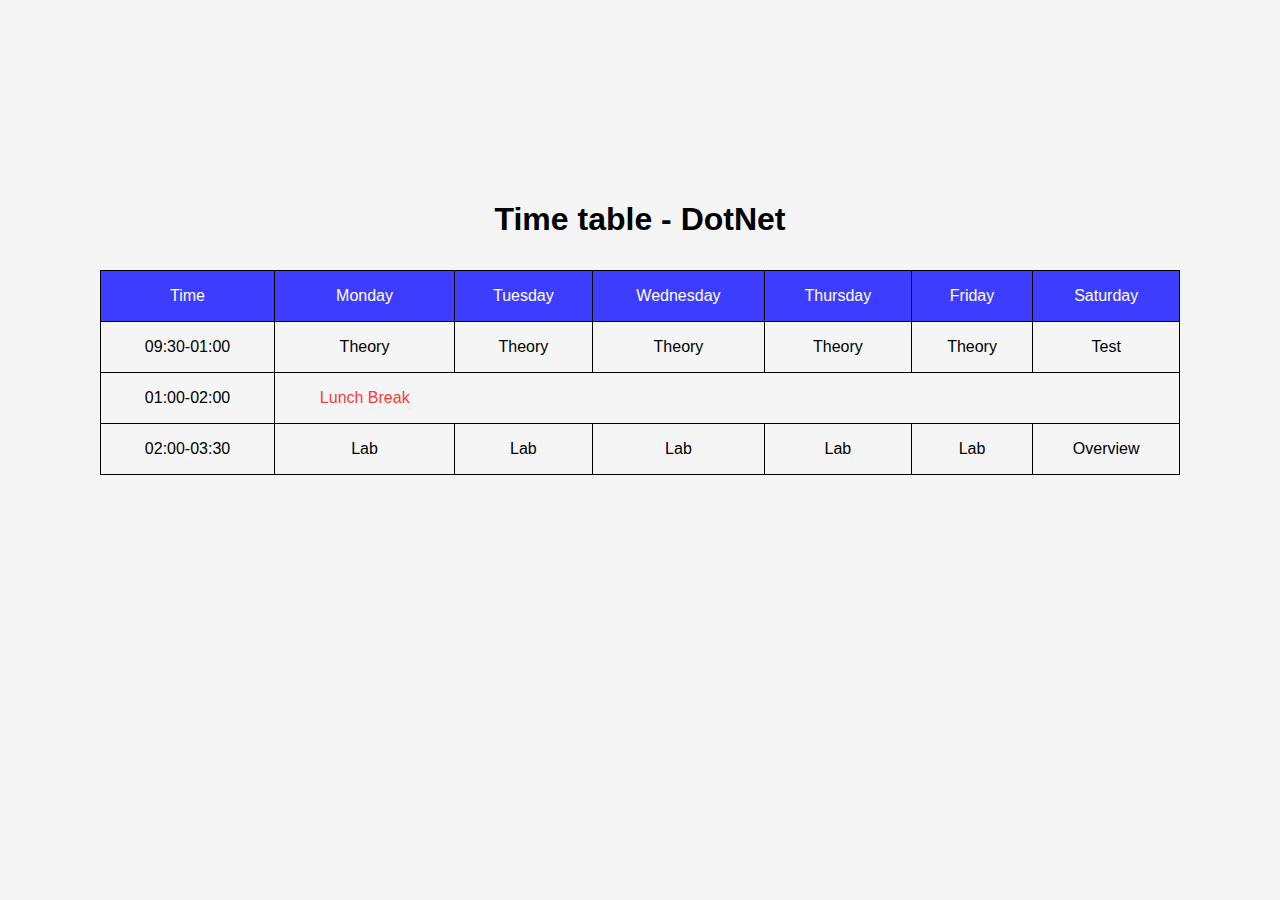
<file: sample codes/table.html>
<!DOCTYPE html>
<html lang="en">

<head>
    <meta charset="UTF-8">
    <meta name="viewport" content="width=device-width, initial-scale=1.0">
    <link rel="stylesheet" href="table.css">
    <title>Sanjivani COE</title>
</head>

<body>
    <h1>Time table - DotNet</h1>
    <table>
        <thead>
            <td>Time</td>
            <td>Monday</td>
            <td>Tuesday</td>
            <td>Wednesday</td>
            <td>Thursday</td>
            <td>Friday</td>
            <td>Saturday</td>
        </thead>
        <tr>
            <td>09:30-01:00</td>
            <td>Theory</td>
            <td>Theory</td>
            <td>Theory</td>
            <td>Theory</td>
            <td>Theory</td>
            <td>Test</td>
        </tr>
        <tr>
            <td>01:00-02:00</td>
            <td class="span-full">Lunch Break</td>
        </tr>
        <tr>
            <td>02:00-03:30</td>
            <td>Lab</td>
            <td>Lab</td>
            <td>Lab</td>
            <td>Lab</td>
            <td>Lab</td>
            <td>Overview</td>
        </tr>
    </table>
</body>

</html>
</file>
<file: sample codes/table.css>
* {
    margin: 0;
    padding: 0;
    box-sizing: border-box;
  }
  
  body {
    font-family: "Poppins", sans-serif;
    background-color: #f5f5f5;
    display: flex;
    width: 100%;
    flex-direction: column;
    align-items: center;
    justify-content: center;
    min-height: 75vh;
    gap: 2rem;
  }
  
  table {
    width: 100%;
    border-collapse: collapse;
    border-spacing: 0;
    max-width: 1080px;
    border: 1px solid #000000;
  
    thead {
      background: #3d3dff;
      color: white;
    }
  
    tr {
      td {
        padding: 1rem;
        text-align: center;
        border: 1px solid #000000;
      }
      td.span-full {
        text-align: center;
        border: 1px solid #000000;
        border-right: none;
        color: rgb(255, 57, 57);
      }
    }
  }
</file>
